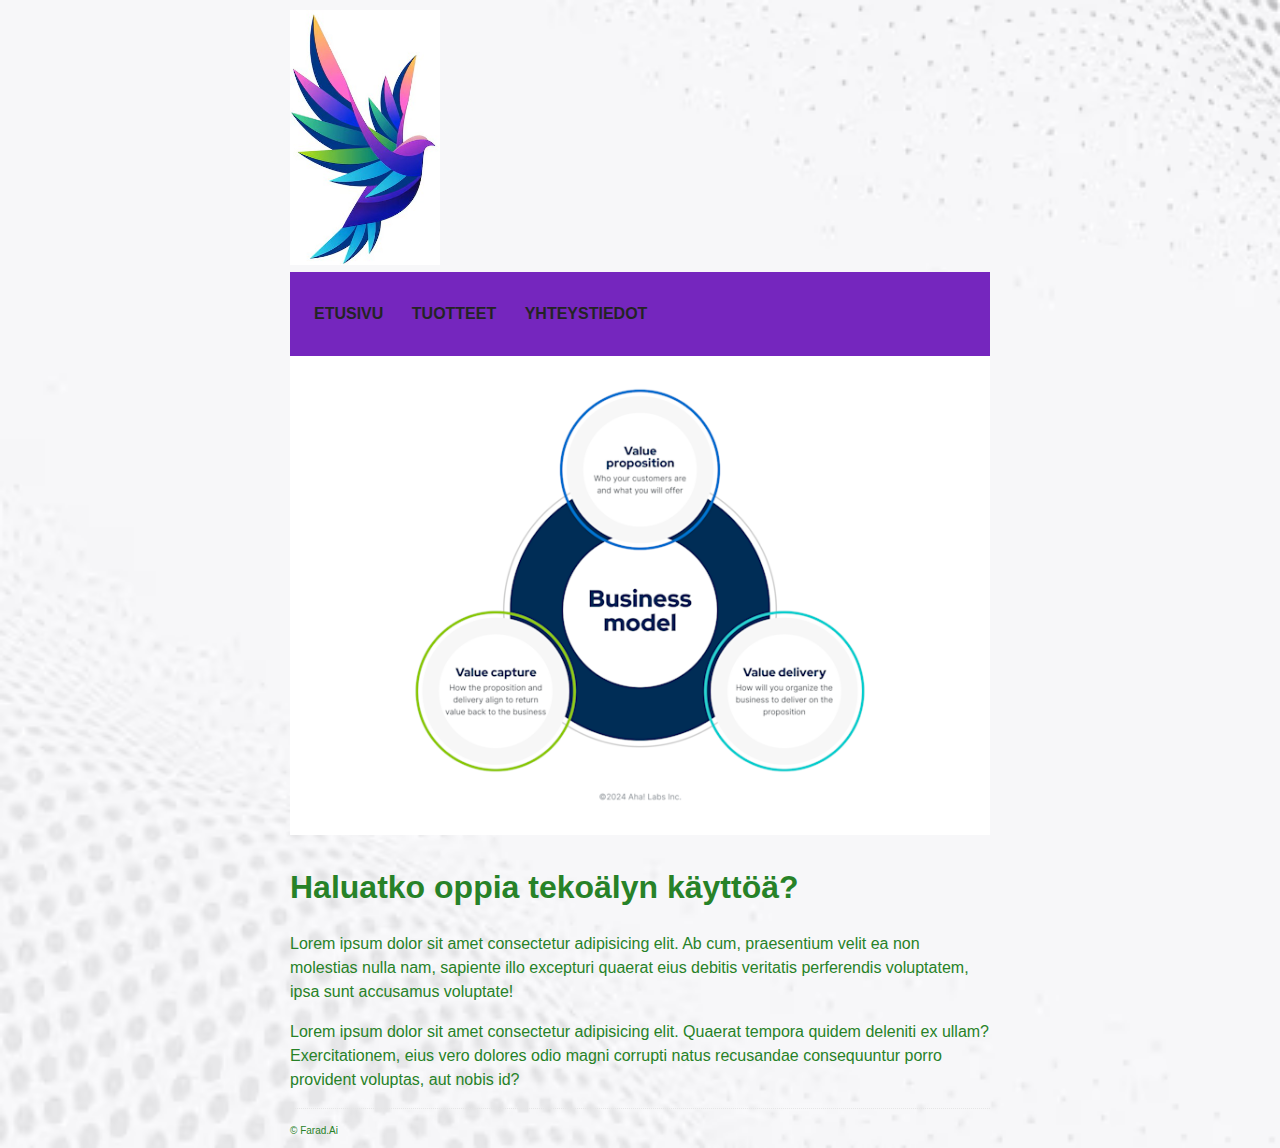
<file: index.html>
<!DOCTYPE html>
<html lang="en">
<head>
    <meta charset="UTF-8">
    <meta name="viewport" content="width=device-width, initial-scale=1.0">
    <title>Farad.Ai</title>
    <link rel="stylesheet" href="styles.css">
</head>
<body>
    <div class="container">
        <header>
            <img class="logo" src="kuvat/logo.jpg"width="60" height="50" alt="Firma Oy">
        </header>

        <nav>
            <ul>
                <li><a href="#">Etusivu</a></li>
                <li><a href="#">Tuotteet</a></li>
                <li><a href="#">Yhteystiedot</a></li>
            </ul>
        </nav>
        <article>
            <img src="kuvat/Guide-Business-model.png"width="420" height="300" alt="Our business model">
            <h1>Haluatko oppia tekoälyn käyttöä?</h1>
            <p>Lorem ipsum dolor sit amet consectetur adipisicing elit. Ab cum, praesentium velit ea non molestias nulla nam, sapiente illo excepturi quaerat eius debitis veritatis perferendis voluptatem, ipsa sunt accusamus voluptate!</p>
            <p>Lorem ipsum dolor sit amet consectetur adipisicing elit. Quaerat tempora quidem deleniti ex ullam? Exercitationem, eius vero dolores odio magni corrupti natus recusandae consequuntur porro provident voluptas, aut nobis id?</p>
        </article>
        <footer>
            &copy; Farad.Ai
        </footer>
    </div> <!-- .container -->
    
</body>

</html>
</file>
<file: styles.css>
body {
    background-color: rgb(54, 222, 210);
    color: #278228;
    line-height: 1.5;
    font-family: Verdana, Geneva, Tahoma, sans-serif;
    background-image: url(kuvat/bg.avif);
    background-size: cover;  
}

.container {
    width: 700px;
    margin: 10px auto; 
    /* 
    10px marginaalia ylhäällä ja alhaalla
    ja vasemmalla ja oikealla marginaali on 
    automaattinen
    KÄYTÄNNÖSSÄ, KESKITTÄÄ
    */
}

.logo {
    width: 150px;
    height: auto;
}

nav li {
    display: inline;
}

nav ul {
    padding-left: 0;
}

nav {
    background-color: #7526be;
    padding: 14px 24px 14px 24px;
}

nav a, nav:visited, a:active {
    text-transform: uppercase;
    text-decoration: none;
    color: #242424;
    font-weight: bold;
    margin-right: 24px;
}

nav a:hover {
    text-decoration: underline;
}

footer {
    border-top: 1px dotted #e5e5e5;
    padding-top: 14px;
    font-size: 10px;
}

article img {
    width: 100%;
    height: auto;
}
</file>
